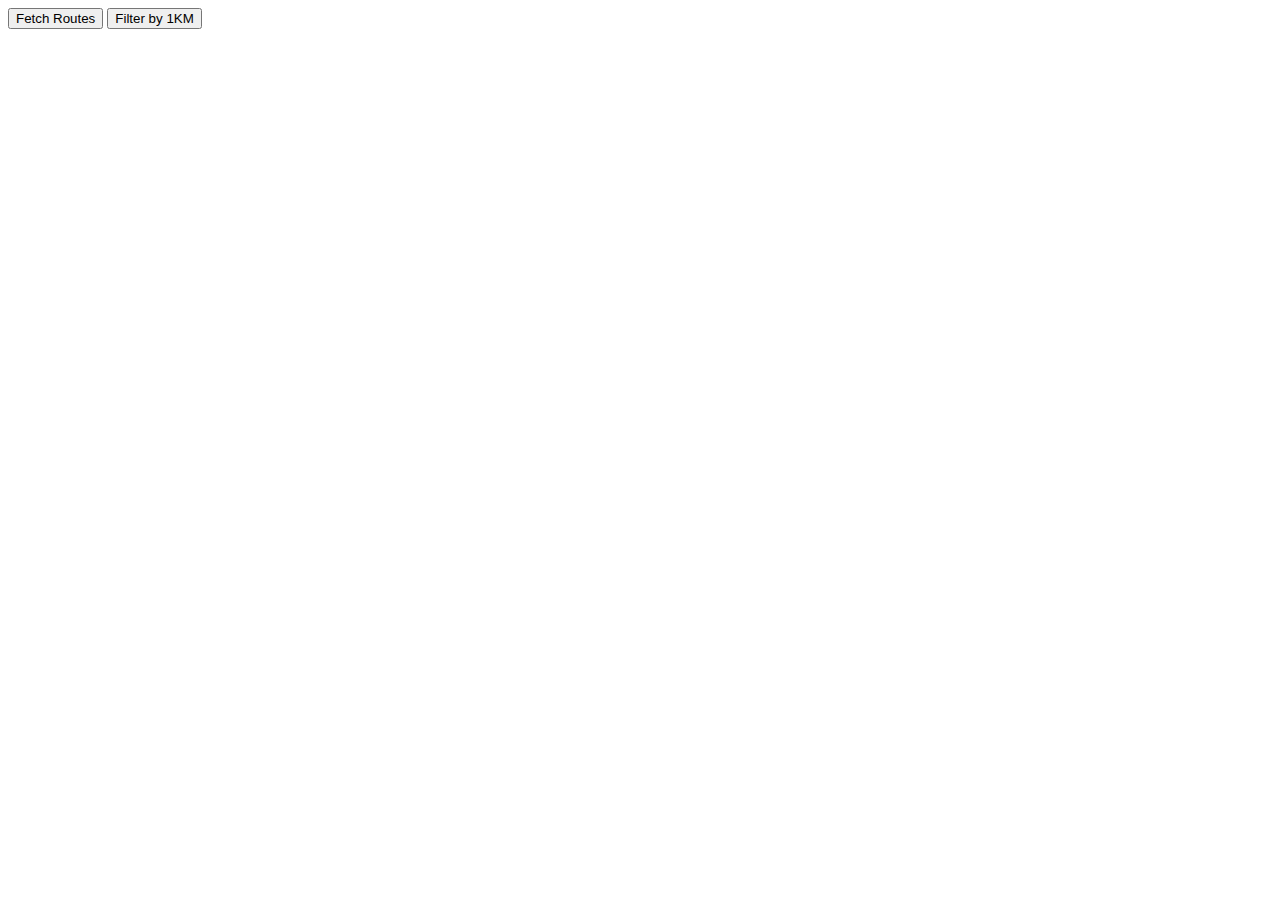
<file: src/main/resources/templates/test.html>
<!DOCTYPE html>
<html lang="en">
<head>
    <meta charset="UTF-8">
    <title>Title</title>
    <link href="https://cdn.jsdelivr.net/npm/bootstrap@5.3.2/dist/css/bootstrap.min.css" rel="stylesheet" integrity="sha384-T3c6CoIi6uLrA9TneNEoa7RxnatzjcDSCmG1MXxSR1GAsXEV/Dwwykc2MPK8M2HN" crossorigin="anonymous">
    <script src="https://cdn.jsdelivr.net/npm/bootstrap@5.3.2/dist/js/bootstrap.bundle.min.js" integrity="sha384-C6RzsynM9kWDrMNeT87bh95OGNyZPhcTNXj1NW7RuBCsyN/o0jlpcV8Qyq46cDfL" crossorigin="anonymous"></script>
</head>
<body>
<nav class="navbar bg-body-tertiary">
    <form class="container-fluid justify-content-start">
        <button class="btn btn-outline-success me-2" type="button">Fetch Routes</button>
        <button class="btn btn-sm btn-outline-secondary" type="button">Filter by 1KM</button>
    </form>
</nav>
</body>
</html>
</file>
